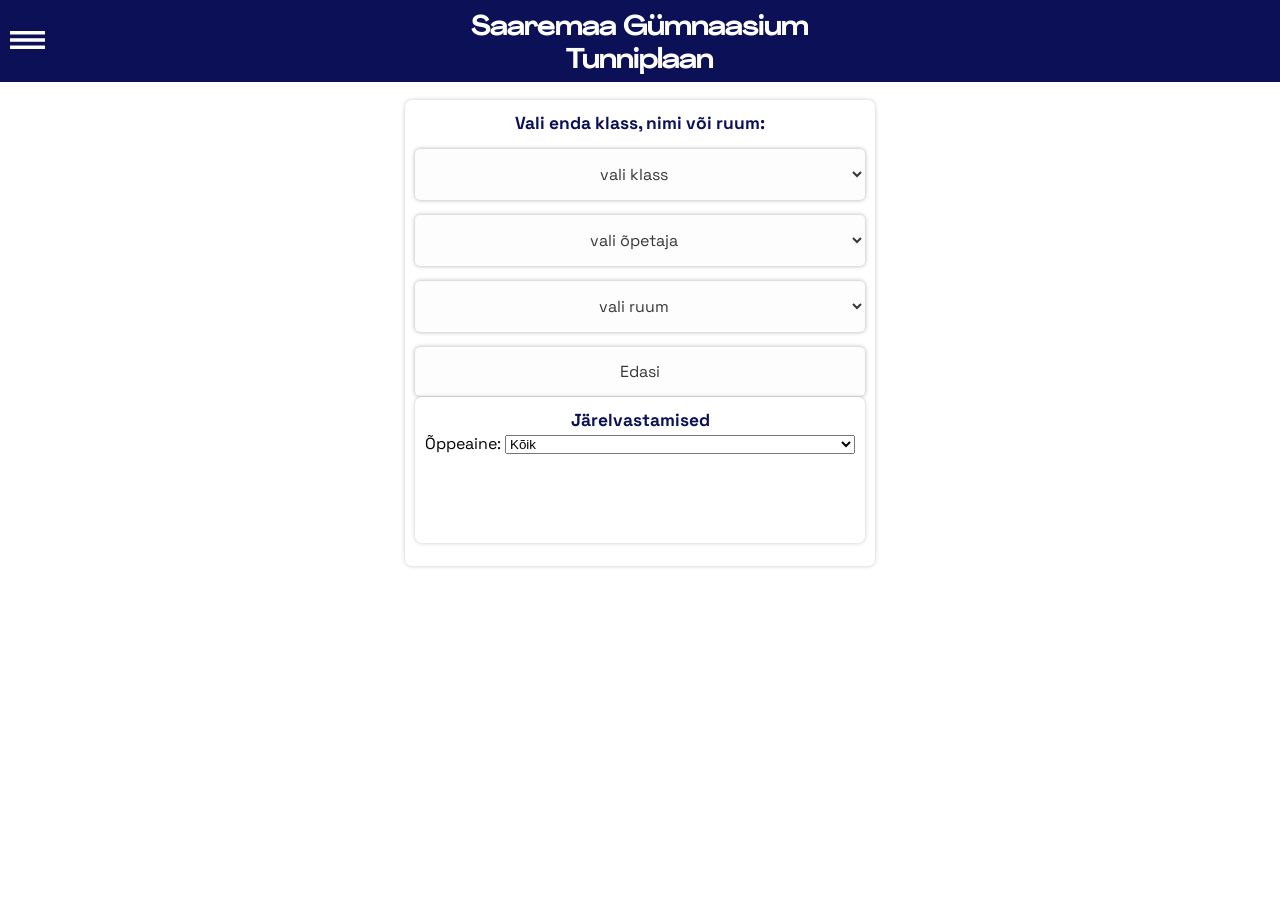
<file: sg/saaremaa.edu.ee/tunniplaan/index8626.html>
<!DOCTYPE html>
<html lang="et">
   
<!-- Mirrored from saaremaa.edu.ee/tunniplaan/?reset by HTTrack Website Copier/3.x [XR&CO'2014], Sun, 15 Mar 2026 11:36:44 GMT -->
<!-- Added by HTTrack --><meta http-equiv="content-type" content="text/html;charset=UTF-8" /><!-- /Added by HTTrack -->
<head>
      <title>Tunniplaan</title>
      <meta http-equiv="Content-type" content="text/html;charset=UTF-8" />
      <meta name=viewport content="width=device-width, initial-scale=1">
      <meta name="mobile-web-app-capable" content="yes">
      <meta name="apple-mobile-web-app-capable" content="yes">
      <link rel="apple-touch-icon" sizes="180x180" href="../wp-content/themes/saaremaa-gymnaasium/inc/theme/favicon/apple-touch-icon.png">
      <link rel="icon" type="image/png" sizes="32x32" href="../wp-content/themes/saaremaa-gymnaasium/inc/theme/favicon/favicon-32x32.png">
      <link rel="icon" type="image/png" sizes="16x16" href="../wp-content/themes/saaremaa-gymnaasium/inc/theme/favicon/favicon-16x16.png">
      <link rel="shortcut icon" href="https://saaremaa.edu.ee/wp-content/themes/saaremaa-gymnaasium/inc/theme/favicon/favicon.ico">
      <link rel="stylesheet" type="text/css" href="res/style.css" />
      <script type="text/javascript" src="res/jquery-3.2.0.min.js"></script>
      <script type="text/javascript" src="res/jquery.touchSwipe.min.js"></script>
      <script type="text/javascript" src="res/tunniplaan.js"></script>
      <meta property="og:description" content="Saaremaa Gümnaasium Tunniplaan" />

      <link rel="preconnect" href="https://fonts.googleapis.com/">
      <link rel="preconnect" href="https://fonts.gstatic.com/" crossorigin>
      <link href="https://fonts.googleapis.com/css2?family=Roboto:wght@400;700&amp;display=swap" rel="stylesheet"> 
      <link href="https://fonts.googleapis.com/css2?family=Space+Grotesk:wght@400;700&amp;display=swap" rel="stylesheet"> 
   </head>
   <body>
      <div id="pageMenu" class="pageMenuMain">
         <ul class="pageItems">
            <li>
               <a id="pageItems1" href="javascript:void(0)">Loobu</a>
            </li>
            <li>
               <a id="pageItems2" href="index8626.html?reset">Vali uuesti</a>
            </li>
         </ul>
         <ul class="allItems">
            <li><a href="https://saaremaa.edu.ee/">Saaremaa Gümnaasium</a></li>
            <li><a href="https://saaremaagymnaasium.ope.ee/auth/"><img src="img/mob.svg" alt="" />Stuudium</a></li>
         </ul>
      </div>

            <div id="header">
         <div id="options"><a id="menuTrig1" href="javascript:void(0)"><img src="img/menu.svg" alt="menu" /></a></div>
         <div id="header-text">Saaremaa Gümnaasium<br />Tunniplaan</div>
      </div>
      <div class="container targetSel">
         <div class="card">
            <div class="card-a">Vali enda klass, nimi või ruum:</div>
            <form method="post" action="https://saaremaa.edu.ee/tunniplaan/" data-ajax="false">
               <select name="class">
                  <option value="-">vali klass</option>
                  <option value="G1.j">G1 Jänesepütt</option><option value="G1.k">G1 Kirburohi</option><option value="https://saaremaa.edu.ee/syndmus/g1-mentortund-ja-aktus-g2-aktus-ja-mentortund/">G1 Möögaroos</option><option value="G1.n">G1 Narrarohi</option><option value="G1.o">G1 Oomadar</option><option value="G2.j">G2 Jänesepütt</option><option value="G2.k">G2 Kirburohi</option><option value="G2.html">G2 Möögaroos</option><option value="G2.n">G2 Narrarohi</option><option value="G2.o">G2 Oomadar</option><option value="G3.j">G3 Jänesepütt</option><option value="G3.k">G3 Kirburohi</option><option value="https://saaremaa.edu.ee/syndmus/g3-matemaatika-riigieksam/">G3 Möögaroos</option><option value="G3.n">G3 Narrarohi</option><option value="G3.o">G3 Oomadar</option>               </select>
               <select name="teacher">
                  <option value="-">vali õpetaja</option>
                  <option value="AAl">Andra Allmägi</option><option value="AAu">Anu Ausmees</option><option value="AHa">Anni Haandi</option><option value="AHe">Agnes Heinla</option><option value="AJõ">Ave Jõgi</option><option value="ALo">Arne Loorpuu</option><option value="CCh">Chen Chen</option><option value="DÕu">Diana Õun</option><option value="EKa">Eveli Kallas</option><option value="ETo">Enda Torga</option><option value="GMu">Getter Must</option><option value="IPe">Indrek Peil</option><option value="IVi">Ivo Visak</option><option value="JKA">Jaanika Kask</option><option value="KAa">Kadi Aavik</option><option value="KJõ">Karin Jõgi</option><option value="KKe">Kristjan Kesküla</option><option value="KMä">Külli Mänd</option><option value="KOt">Kristi Ots</option><option value="KSe">Karola Sepp</option><option value="KSg">Karl-Erik Seegel</option><option value="KSi">Koit Simso</option><option value="LAd">Laura-Liisa Adlas</option><option value="LKi">Linda Kivistik</option><option value="LKl">Liis Kala</option><option value="LLe">Laine Lehto</option><option value="LOS">Laura Olesk-Sullakatko</option><option value="MKi">Merike Kivilo</option><option value="MKõ">Marii Kõrgesaar</option><option value="MLe">Merilyn Lempu</option><option value="MMa">Monika Mander</option><option value="MPr">Merle Prii</option><option value="MRe">Merle Rekaya</option><option value="MRo">Marju Roberts</option><option value="MSc">Marek Schapel</option><option value="MVa">Maidu Varik</option><option value="MaK">Marju Kirss</option><option value="MeTa">Merje Tammai</option><option value="MiKõ">Mihkel Kõrbe</option><option value="OAr">Olle Arak</option><option value="OGr">Oliver Grauberg</option><option value="PPa">Piret Paomees</option><option value="PTä">Piret Tänav</option><option value="RAr">Rain Arro</option><option value="RHa">Riina Haljas</option><option value="RLu">Reet Lulla</option><option value="RPa">Raivo Paasma</option><option value="RTr">Reet Truuväärt</option><option value="SLu">Sirje Lulla</option><option value="SVa">Signe Vahkal</option><option value="TKI">Tambet Kikas</option><option value="TLõ">Triin Lõbus</option><option value="TPs">Tähti Puiestee</option><option value="TTo">Triin Toomesaar</option><option value="UVa">Ulvi Vahter</option><option value="ÜKr">Ülle Kreos</option><option value="?"> </option>               </select>
               <select name="room">
                  <option value="-">vali ruum</option>
                  <option value="101">101 Vaarandi klass</option><option value="102">102 Bellingshauseni klass</option><option value="103">103 Saksa k</option><option value="104">104 Kahni klass</option><option value="106">106 Matemaatika3</option><option value="107">107 Bulla klass</option><option value="108">108 Vene k2</option><option value="109">109 Matemaatika4</option><option value="110">110 Kallase klass</option><option value="122">122 Vestlusruum</option><option value="201">201 Geograafia</option><option value="203">203 Aaviku klass</option><option value="204">204 Inglise k1</option><option value="205">205 Füüsika</option><option value="207">207 Arvutiklass1</option><option value="208">208 Arvutiklass2</option><option value="210">210 Paldroki_keemialabor</option><option value="212">212 Mierzeyewski klass</option><option value="234">234 Auditoorium</option><option value="226">226 Raamatukogu</option><option value="213">213 Matemaatika</option><option value="215">215 Inglise k2</option><option value="216">216 Trei klass</option><option value="217">217 Inglise k4</option><option value="218">218 Matemaatika2</option><option value="219">219 Peegli klass</option><option value="221">221 Inglise k5</option><option value="222">222 Maristi klass</option><option value="223">223 Läätse klass</option><option value="SPH">SPH Spordihoone</option><option value="KTG">KTG Võimla</option><option value="123">123 vestlusruum2</option><option value="133">133 ÕE ruum</option><option value="118">118 Õppejuht</option>               </select>
               <button type="submit">Edasi</button>
            </form><div class="card">
   <div class="card-a">Järelvastamised</div>

   <label>Õppeaine:</label>
   <select id="subjectFilter" style="width:350px;">
<option value="all">Kõik</option>
<option value="prantsuse keel">prantsuse keel</option>
<option value="eesti keel">eesti keel</option>
<option value="vene keel">vene keel</option>
<option value="hiina keel">hiina keel</option>
<option value="muusika">muusika</option>
<option value="ühiskonnaõpetus">ühiskonnaõpetus</option>
<option value="ajalugu">ajalugu</option>
<option value="füüsika">füüsika</option>
<option value="kirjandus">kirjandus</option>
<option value="inglise keel">inglise keel</option>
<option value="kunst">kunst</option>
<option value="saksa keel">saksa keel</option>
<option value="perekonnaõpetus">perekonnaõpetus</option>
<option value="keemia">keemia</option>
<option value="geograafia">geograafia</option>
<option value="bioloogia">bioloogia</option>
<option value="matemaatika">matemaatika</option>
<option value="Other">Other</option>
</select>

   <br><br>

  

   <br><br>

   <ul id="makeupList"></ul>
</div>
         </div>
      </div>


      


      
      </div>
   
   <script src="script.js"></script>
   
   </body>

<!-- Mirrored from saaremaa.edu.ee/tunniplaan/?reset by HTTrack Website Copier/3.x [XR&CO'2014], Sun, 15 Mar 2026 11:36:47 GMT -->
</html>
</file>
<file: sg/saaremaa.edu.ee/tunniplaan/res/style.css>
body {
    margin: 0;
    font-size: 16px;
    font-family: 'Space Grotesk';
    background-color: #fff
}

@font-face {
    font-family:'Agrandir';src:url(Agrandir-WideMedium.woff2) format('woff2')
}

#pageMenu {
    display: none;
    position: fixed;
    left: 0;
    top: 0;
    background-color: #ededee;
    box-shadow: 0 0 20px 0 rgba(0,0,0,.5);
    -webkit-box-shadow: 0 0 20px rgba(0,0,0,.5);
    z-index: 100
}

#pageMenu ul {
    padding: 0;
    margin: 0
}

#pageMenu ul li {
    display: block;
    font-size: 100%
}

#pageMenu ul li:hover {
    background-color: #d3d3d5
}

#pageMenu ul li a {
    display: block;
    padding: 12px 30px;
    text-decoration: none;
    color: #000
}

#pageMenu ul li a img {
    height: 1.2em;
    vertical-align: middle;
    margin-right: 10px;
    opacity: .4
}

#pageMenu ul.allItems {
    border-top: 2px solid #d3d3d5;
    background-color: #fff
}

#header {
    display: flex;
    background-color: #0b1057;
    color: #fff;
    font-family: 'Agrandir',sans-serif;
    font-weight: 700;
    font-size: 160%;
    padding: 12px;
    padding-bottom: 4px;
    padding-left: 0;
    text-align: center;
    position: relative
}

#header #options {
    display: flex;
    align-items: center;
}

#header #header-text {
    display: flex;
    width: 100%;
    justify-content: center;
    padding-right: 34px;
}

#header #options a {
    display: block;
    padding-left: 10px;
    text-decoration: none;
    margin-bottom: -5px;
}

#header #options a img {
    border: 0;
    height: .7em;
    vertical-align: top
}

#header #menu {
    padding: 0;
    margin: 10px 0 0 0
}

#header #menu li {
    display: inline-block;
    padding: 1px 10px;
    border-radius: 5px;
    background-color: #fff;
    color: #0058a2;
    margin: 0 5px;
    cursor: pointer
}

#header #menu li:last-child {
    padding: 0 7px 1px 7px
}

#header #menu li.active {
    background-color: #f15a29;
    color: #fff
}

div.container-main {
    margin-top: 18px;
    margin-left: 28px;
    margin-right: 28px
}

div.container {
    padding: 10px;
    display: block;
    width: calc(20% - 20px);
    float: left;
    height: 100%;
    margin-top: 18px
}

div.container div.card {
    background-color: #fff;
    background-position: top right;
    background-repeat: no-repeat;
    padding: 10px;
    position: relative;
    box-shadow: 0 0 4px 0 rgba(0,0,0,.22);
    -webkit-box-shadow: 0 0 4px rgba(0,0,0,.22);
    margin-bottom: 8px;
    border-radius: 7px;
    min-height: 67px;
    overflow: hidden;
    display: inline-block
}

div.container div.card div.card-inf {
    font-size: 85%;
    color: #6d6e71;
    margin-left: 2px;
    text-align: left
}

div.container div.card div.card-inf-mult {
    font-size: 85%;
    color: #6d6e71;
    margin-left: 2px;
    text-align: left;
    margin-bottom: 7px
}

div.container div.card div.card-inf div.card-inf-active {
    color: #39b54a
}

div.container div.card div.card-inf-b {
    position: absolute;
    right: 6px;
    top: 6px;
    font-size: 85%;
    text-align: right;
    opacity: .8;
    color: #6d6e71
}

div.container div.card div.card-inf-b div.card-inf-active {
    color: #39b54a
}

div.container div.card div.card-time {
    position: absolute;
    color: #e1e0f2;
    top: 2px;
    right: 10px;
    font-size: 364%;
    font-weight: 700
}

div.container div.card div.card-class {
    position: absolute;
    color: #e1e0f2;
    top: 2px;
    right: 10px;
    font-size: 250%;
    font-weight: 700
}

div.container div.card div.card-a {
    font-weight: 700;
    font-size: 109%;
    margin: 2px;
    color: #0b1057
}

div.container div.card div.card-b {
    color: #6d6e71;
    position: absolute;
    bottom: 10px;
    left: 11px;
    font-size: 87%
}

div.container div.card div.card-a-mult {
    font-weight: 700;
    font-size: 109%;
    margin: 2px;
    color: #0b1057
}

div.container div.card div.card-b-mult {
    color: #6d6e71;
    font-size: 87%;
    margin: 2px
}

div.container div.card div.card-b-mult:not(:last-child) {
    margin-bottom: 12px
}

div.container div.card .empty {
    color: #a0a1a4!important
}

div.container-day {
    width: 100%;
    margin-bottom: 18px;
    color: #606060
}

div.targetSel {
    display: block;
    text-align: center;
    width: 100%;
    padding: unset
}

div.targetSel form select,div.targetSel form button,div.targetSel form input[type=text],div.targetSel form input[type=number] {
    display: block;
    width: 100%;
    font-size: inherit;
    padding: 14px;
    text-align: center;
    margin: 15px 0;
    margin-bottom: 1px;
    border: 0;
    box-shadow: 0 0 4px 0 rgba(0,0,0,.32);
    -webkit-box-shadow: 0 0 4px rgba(0,0,0,.32);
    color: #373737;
    background-color: #fdfdfd;
    border-radius: 5px;
    box-sizing: border-box;
    -moz-box-sizing: border-box;
    font-family: 'Space Grotesk'
}

form select,form button,form input[type=text],form input[type=number] {
    background-color: #fff
}

form input {
    width: 300px;
    font-size: 18px;
    height: 34px
}

div.container-footer {
    display: none
}

@media (max-width:900px) {
    div.container {
        display: none
    }

    div.container div.container-day {
        display: none
    }

    div.targetSel {
        display: block;
        width: unset;
        float: unset
    }

    div.card {
        display: block!important
    }

    div.visible {
        display: block;
        width: calc(100% - 20px);
        margin-top: 3px;
        margin-bottom: 44px
    }

    div.container-footer {
        display: block;
        z-index: 100;
        position: fixed;
        bottom: 0;
        width: 100%;
        height: 57px;
        background-color: #fff;
        text-align: center;
        -webkit-box-shadow: 0 1px 10px 0 rgba(0,0,0,.2);
        -moz-box-shadow: 0 1px 10px 0 rgba(0,0,0,.2);
        box-shadow: 0 1px 10px 0 rgba(0,0,0,.2);
        z-index: 2
    }

    div.container-footer div.btn {
        display: inline-block;
        cursor: pointer;
        padding: 4px 10px;
        background-color: #fff;
        border-radius: 7px;
        color: #0b1057;
        margin: 0 3px;
        border: 1px #0b1057;
        margin-top: 13px;
        font-size: 20px;
        font-weight: 1000;
        border-style: solid
    }

    div.container-footer div.active {
        background-color: #0b1057;
        color: #fff
    }
}
</file>
